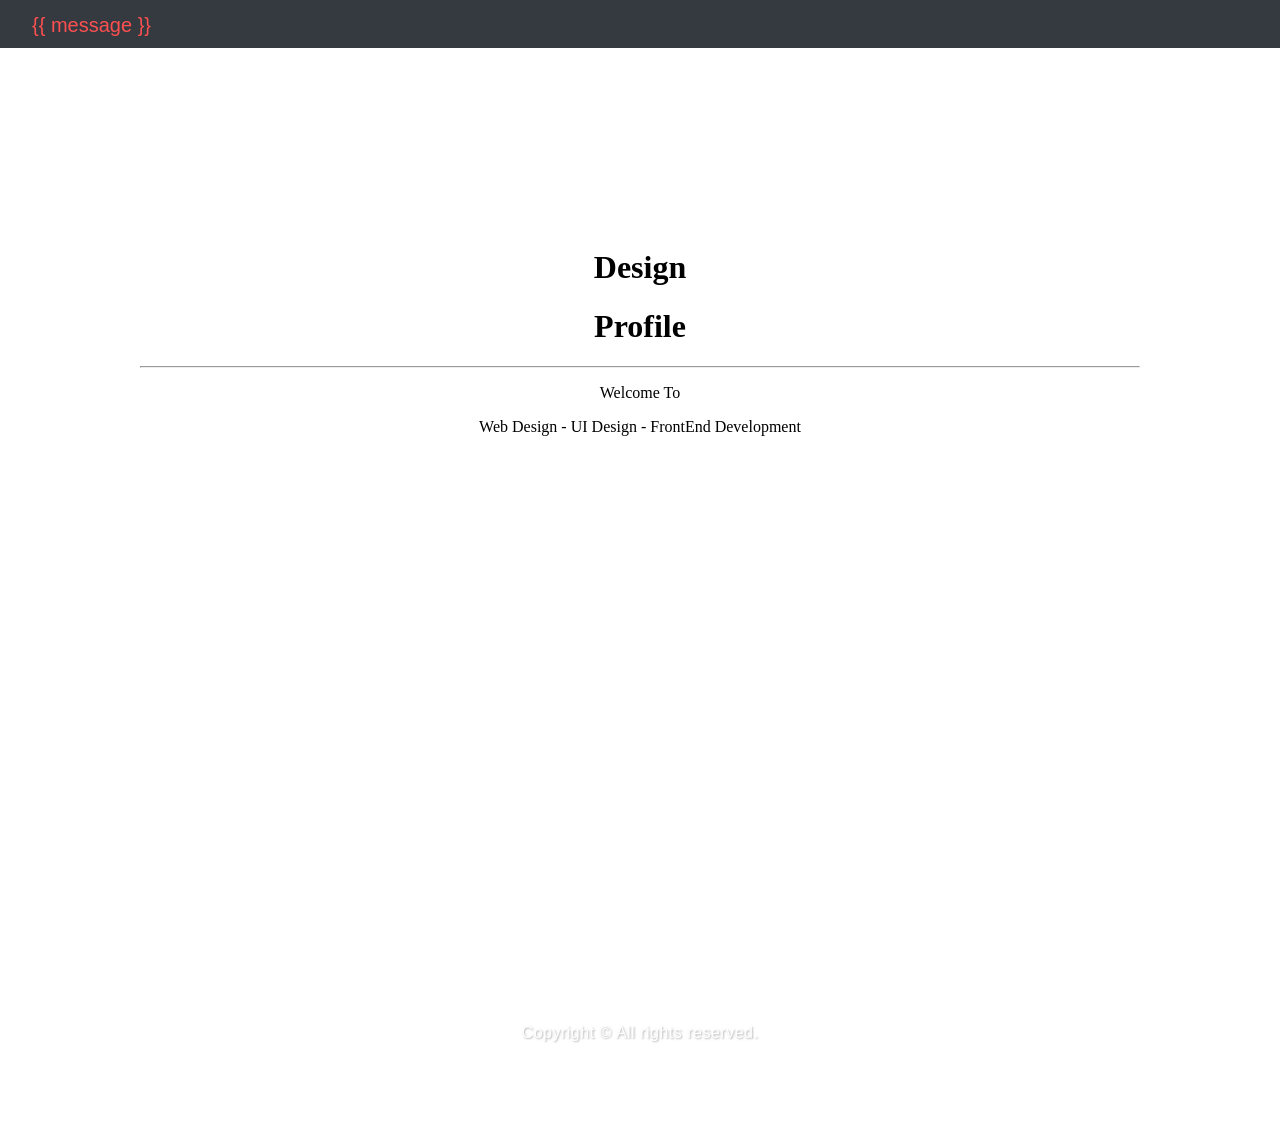
<file: index.html>
<!DOCTYPE html>
<html>

<head>
  <meta charset="utf-8">
  <meta http-equiv="X-UA-Compatible" content="IE=edge">
  <meta name="viewport" content="width=device-width,initial-scale=1.0">
  <!-- css -->
  <link rel="stylesheet" type="text/css" href="index.css">
  <!-- js -->
  <script src="https://cdn.staticfile.org/vue/2.2.2/vue.min.js"></script>
  <script type="text/javascript" src="index.js"></script>
  <title>Design</title>

</head>

<body>
  <!-- StartPage -->
  <div class="nav"><a class="brand" id="title">{{ message }}</a>
  </div>
  <div class="parallax-window01" data-parallax="scroll">
    <!-- Menu -->
    <div class="maintitle" id="page5">
      <div class="maintitlecontent">
        <h1>Design</h1>
        <h1>Profile</h1>
        <hr>
        <p>Welcome To </p>
        <p>Web Design - UI Design - FrontEnd Development</p>
        <a href="#"></a>
        <div class="mouse-icon">
          <div class="wheel"></div>
        </div>
      </div>
    </div>
  </div>


  <!-- jq -->
  <script>
    new Vue({
      el: '#title',
      data: {
        message: 'Building..!'
      }
    })
  </script>
  <!--footer-->
  <div class="footer">
    <p class="copyright">Copyright © All rights reserved.</p>
  </div>
</body>


</html>
</file>
<file: index.css>
.nav{
    position: fixed;
    z-index: 1030;
    background-color: #343a40 !important;
    font-size: 38px;
    line-height: 1;
    position: absolute;
    top: 0;
    left: 0;
    right: 0;
    height: 3rem;
    padding-left: 1rem;
    margin: auto;
}
.brand{
    font-family: "SF Pro TC","SF Pro Display","SF Pro Icons","PingFang TC","Helvetica Neue","Helvetica","Arial",sans-serif;
    color: #fe5050 !important;
    display: inline-block;
    padding-top: .3125rem;
    padding-bottom: .3125rem;
    margin-right: 1rem;
    margin-left: 1rem;
    font-size: 1.25rem;
    line-height: inherit;
    white-space: nowrap;
}
.parallax-window01 {
    background-image: url("https://github.com/krisfnd/Projects/blob/master/images/bg-0.jpg"); 
    height: 100vh;    
    background-repeat:no-repeat;
}
.maintitlecontent {
    padding-top: 220px;
    text-align: center;
    max-width: 1000px;
    margin: 0 auto;
}
.mouse-icon {
    position: absolute;
    left: 50%;
    bottom: 40px;
    border: 2px solid #fff;
    border-radius: 16px;
    height: 40px;
    width: 24px;
    margin-left: -15px;
    display: block;
    z-index: 10;
    opacity: 0.7;
}
.mouse-icon .wheel {
    position: relative;
    border-radius: 10px;
    background: #fff;
    width: 2px;
    height: 6px;
    top: 4px;
    margin-left: auto;
    margin-right: auto;
}
.footer {
    padding-top: 100px;
    padding-bottom: 80px;}
    
.copyright {
    font-family: "SF Pro TC","SF Pro Display","SF Pro Icons","PingFang TC","Helvetica Neue","Helvetica","Arial",sans-serif;
    text-align: center;
    color: #fff;
    letter-spacing: 0.5px;
    text-shadow: 1px 1px 2px rgba(0,0,0,0.3);
    }
</file>
